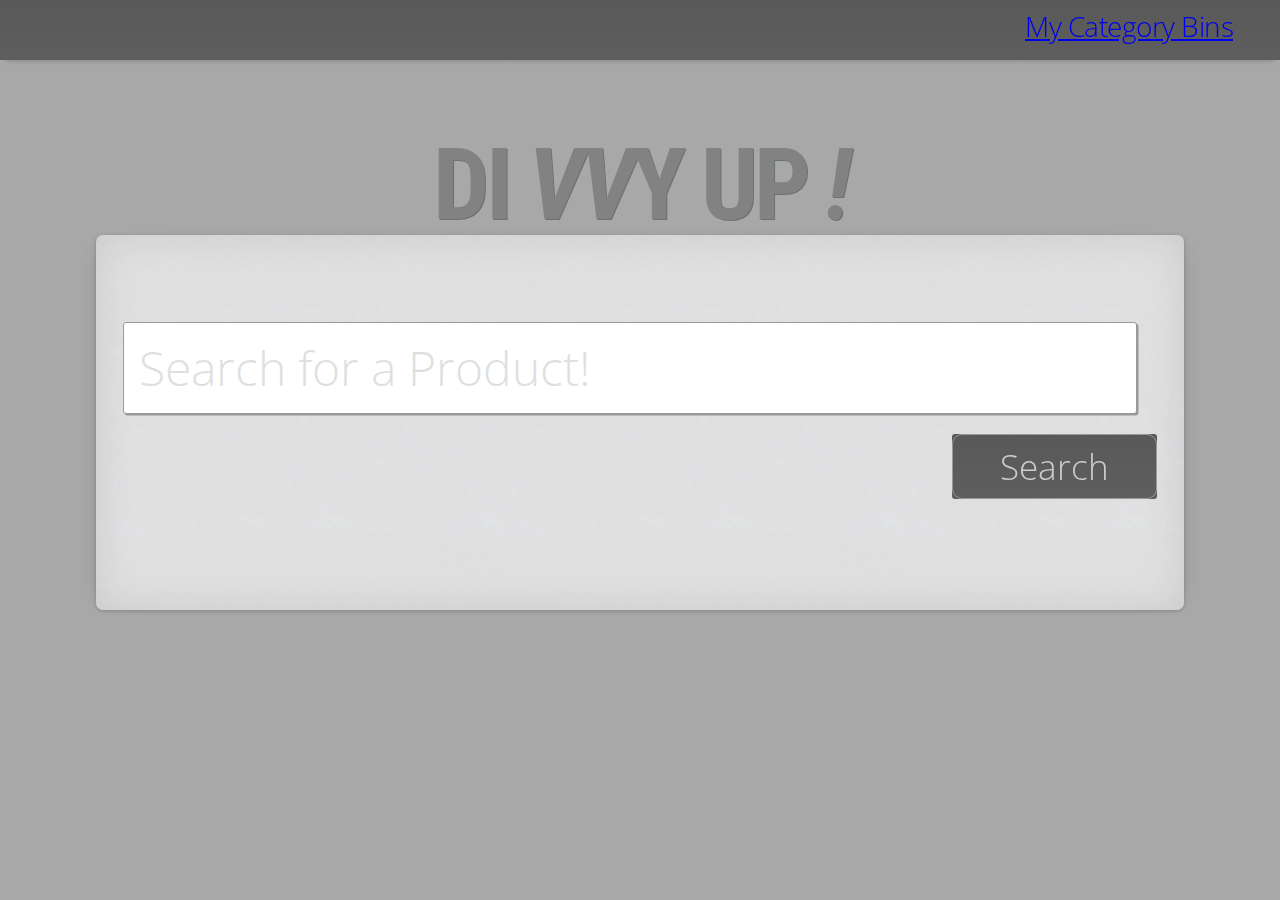
<file: index.html>
<!DOCTYPE html>
<html lang="en">

<head>
    <meta charset="UTF-8">
    <meta name="viewport" content="width=device-width, initial-scale=1.0">
    <meta http-equiv="X-UA-Compatible" content="ie=edge">
    <link rel="stylesheet" href="assets/css/reset.css">
    <link rel="stylesheet" href="assets/css/style.css">
    <link href="https://fonts.googleapis.com/css?family=Open+Sans:300,300i,400,400i,600,600i,700,700i,800,800i" rel="stylesheet">
    <link href="https://fonts.googleapis.com/css?family=Roboto+Condensed:300,300i,400,400i,700,700i" rel="stylesheet">
    <title>Divvy Up - Price Tracker - Track prices on all your favorite items from all your favorite stores in this one stop shop!</title>
</head>

<body>
    <div id="sticky-header" class="effect1">
        <div class="menu-bar hvr-bounce-to-bottom" id="my-products">
            <p class="top-navigation">
                <a href="categorybins.html">My Category Bins</a>
            </p>
        </div>
    </div>

    <div id="index-header">
        <h1 id="index-h1">DI
            <i>VV</i>Y UP
            <i>!</i>
        </h1>
        <!-- <h3>PRICE TRACKER & COUPON GENERATOR</h3> -->
    </div>

    <div id="index-search-container" class="effect8">
        <form id="index-form">
            <!-- <h2> Search for a Product:</h2> -->
            <br>
            <input id="index-input" class "search-field" type="text" name="firstname" value="" placeholder="Search for a Product!">
            <br>
            <div id="index-search-button" class="index-hvr-outline-out"> Search </div>
        </form>
    </div>




    <script type="text/javascript" src="https://cdnjs.cloudflare.com/ajax/libs/jquery/3.2.1/jquery.min.js"></script>
    <script src="assets/javascript/app.js"></script>
</body>

</html>
</file>
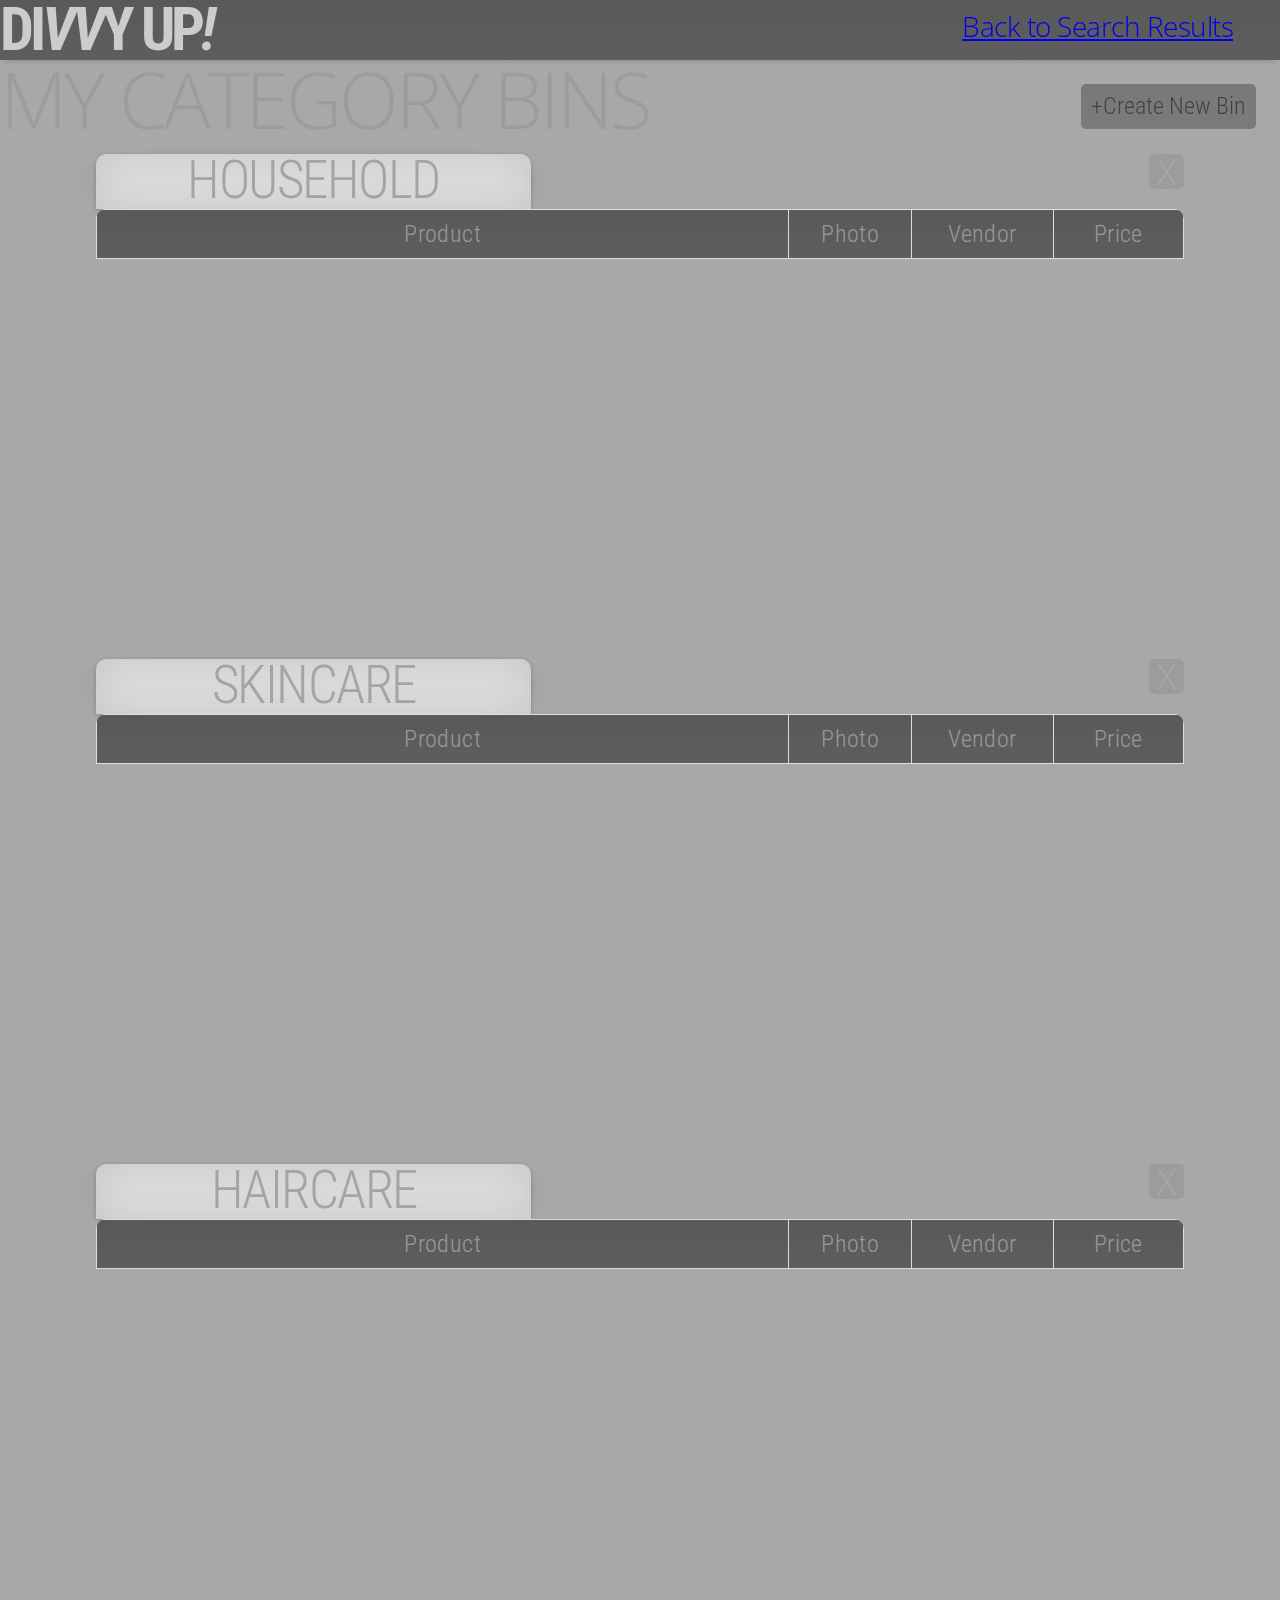
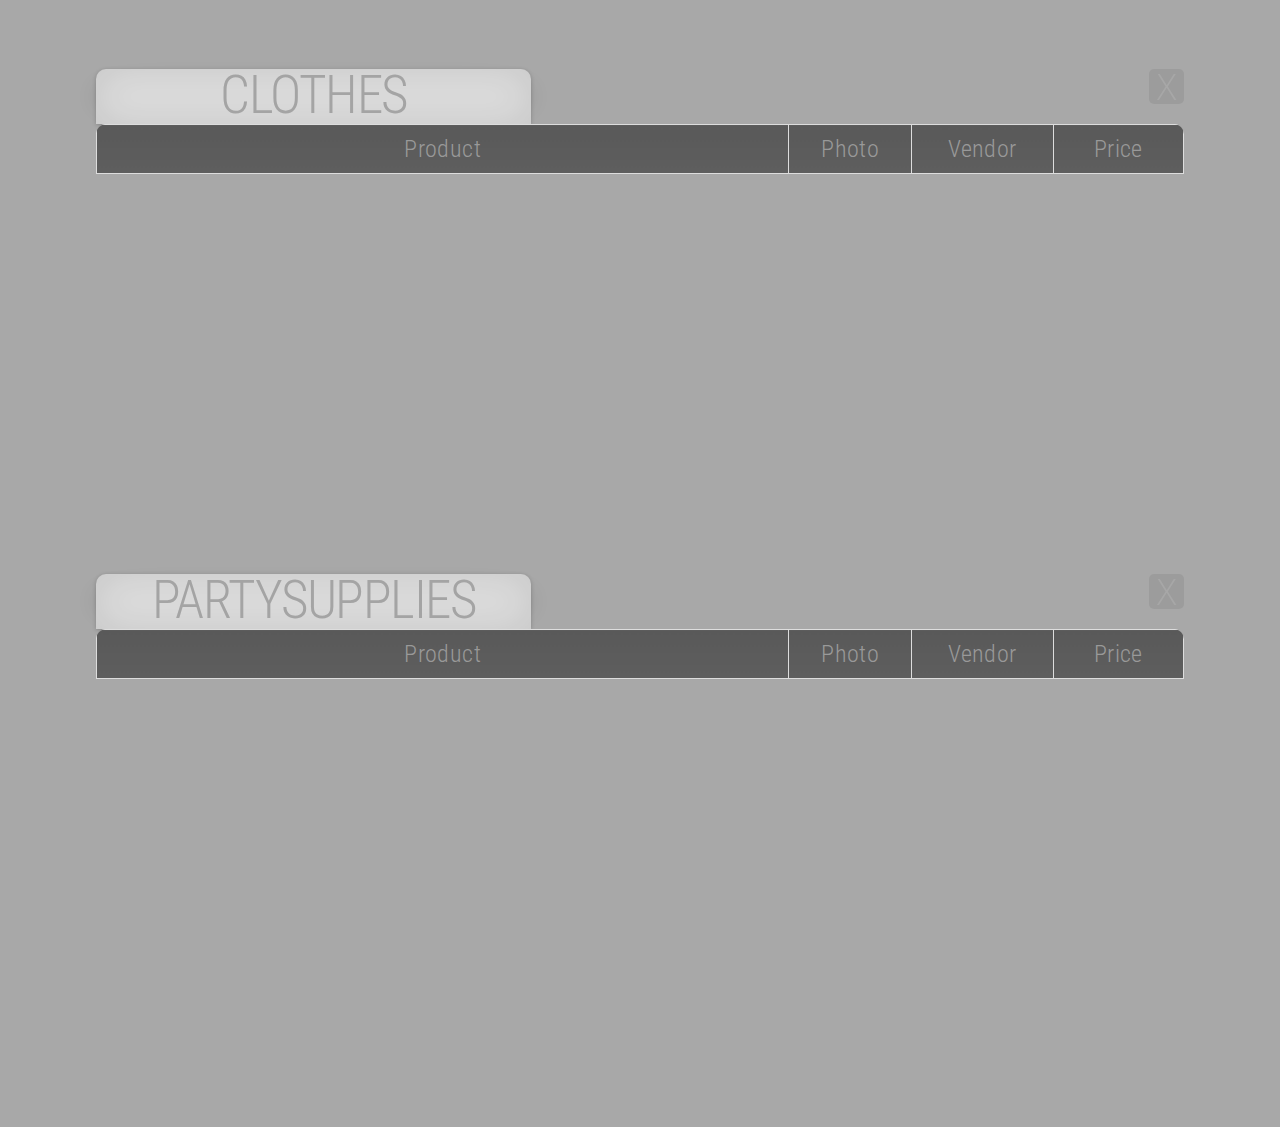
<file: categorybins.html>
<!DOCTYPE html>
<html lang="en">

<head>
  <meta charset="UTF-8">
  <meta name="viewport" content="width=device-width, initial-scale=1.0">
  <meta http-equiv="X-UA-Compatible" content="ie=edge">
  <link rel="stylesheet" href="assets/css/reset.css">
  <link rel="stylesheet" href="assets/css/style.css">
  <link href="https://fonts.googleapis.com/css?family=Open+Sans:300,300i,400,400i,600,600i,700,700i,800,800i" rel="stylesheet">
  <link href="https://fonts.googleapis.com/css?family=Roboto+Condensed:300,300i,400,400i,700,700i" rel="stylesheet">
  <title>Divvy Up - Price Tracker - Track prices on all your favorite items from all your favorite stores in this one stop shop!</title>
</head>

<body>
  <div id="sticky-header" class="effect1">
    <a href="index.html">
      <h1 id="navbar-h1">DI<i>VV</i>Y UP<i>!</i>
      </h1>
    </a>
    <div class="menu-bar hvr-bounce-to-bottom" id="my-products">
      <p class="top-navigation"><a href="index.html">Back to Search Results</a></p>
    </div>
  </div>

  <header>
    <h1 id="category-bins-h1">MY CATEGORY BINS</h1>
    <div id="create-bin-button" class="hvr-grow-shadow">
      <p id="create-bin-P">+Create New Bin</p>
    </div>
  </header>
  <br>
<!-- The Modal -->
<div id="myModal" class="modal">
  <!-- Modal content -->
  <div class="modal-content">
    <span class="close">&times;</span>
    <p id="modal-p">Enter a category for your new bin:</p>
    <form id="modal-form">
      <br>
      <input id="modal-input" type="text" name="firstname" value="" placeholder="i.e. Party Supplies">
      <input id="modal-submit" type="submit" value="Submit">
    </form> 
  </div>
</div>

<!-- Container for all Bins: -->
<div id="div-for-category-bins">

</div>

<!-- Bin #1: -->

<br><br><br>

    <script>

      </script>


  <script type="text/javascript" src="https://cdnjs.cloudflare.com/ajax/libs/jquery/3.2.1/jquery.min.js"></script>
  <script src="assets/javascript/app.js"></script>
</body>

</html>
</file>
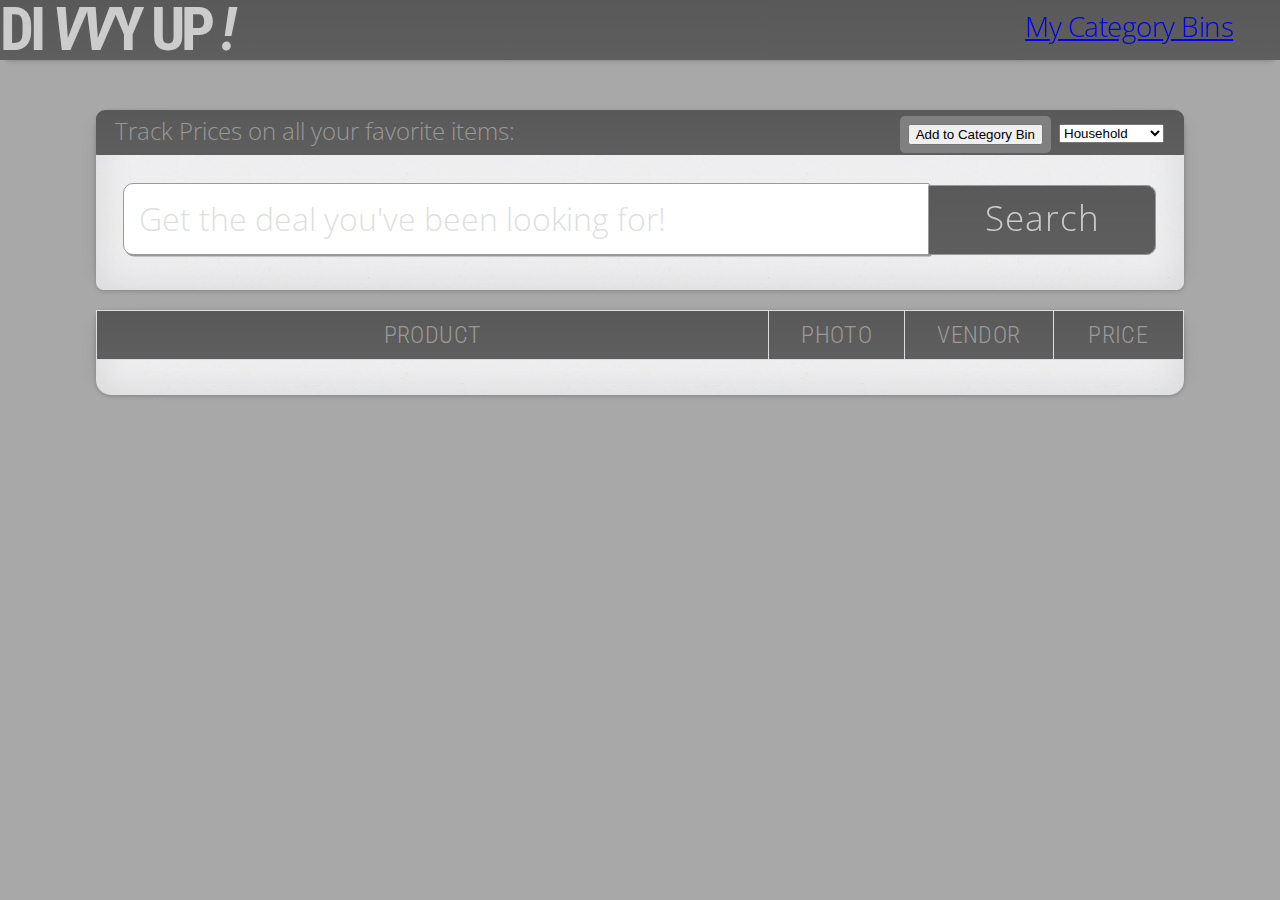
<file: testsearch.html>
<!DOCTYPE html>
<html lang="en">

<head>
    <meta charset="UTF-8">
    <meta name="viewport" content="width=device-width, initial-scale=1.0">
    <meta http-equiv="X-UA-Compatible" content="ie=edge">
    <link rel="stylesheet" href="assets/css/reset.css">
    <link rel="stylesheet" href="assets/css/style.css">
    <link href="https://fonts.googleapis.com/css?family=Open+Sans:300,300i,400,400i,600,600i,700,700i,800,800i" rel="stylesheet">
    <link href="https://fonts.googleapis.com/css?family=Roboto+Condensed:300,300i,400,400i,700,700i" rel="stylesheet">
    <title>Divvy Up - Price Tracker - Track prices on all your favorite items from all your favorite stores in this one stop shop!</title>
</head>

<body onload="bodytestsearchOnLoad()">
    <div id="sticky-header" class="effect1">
        <a href="index.html">
            <h1 id="navbar-h1">DI
                <i>VV</i>Y UP
                <i>!</i>
            </h1>
        </a>
        <div class="menu-bar hvr-bounce-to-bottom" id="my-products">
            <p class="top-navigation">
                <a href="categorybins.html">My Category Bins</a>
            </p>
        </div>
    </div>

    <header id="search-results-page-header">
        <!-- <h3>PRICE TRACKER & COUPON GENERATOR</h3> -->
    </header>

    <div id="main-search-container" class="effect8">
        <div id="panel-heading">
            <h3 id="panel-heading-h3">Track Prices on all your favorite items:</h3>
            <select id="bins">
                <!-- Stored the categories in an array categoryBins -->
            </select>



            <div id="add-to-bin">
                <button type="button" onclick="addToCategoryBins()">Add to Category Bin</button>
            </div>



        </div>
        <form>
            <br>
            <input class "search-field" type="text" name="firstname" value="" placeholder="Get the deal you've been looking for!" id="productSearch">
            <br>
            <div id="search-button" class="hvr-outline-out"> Search </div>
        </form>
    </div>

    <div id="main-search-results-container" class="effect8">
        <table id="customers">

            <tr id="main-table-header">
                <th class="product-column">Product</th>
                <th class="photo-column">Photo</th>
                <th class="vendor-column">Vendor</th>
                <th class="price-column">Price</th>
            </tr>
        </table>
    </div>

    <script type="text/javascript" src="https://cdnjs.cloudflare.com/ajax/libs/jquery/3.2.1/jquery.min.js"></script>
    <script src="assets/javascript/app.js"></script>
    <script>
        function bodytestsearchOnLoad() {
            var getInitialProduct = localStorage.getItem('productSearchLS');

            //remove the previous search
            $("#customers").find("tr:gt(0)").remove();

            //if Product Search is not Empty execute this API calls
            if (getInitialProduct != '') {

                //Try BestBuy API call
                try {
                    searchBestBuy(getInitialProduct);
                }
                catch (error) {
                    var errorMessage = error.name + ' ' + error.message;
                    console.log(errorMessage);
                }


                //Try Wal-mart API call
                try {
                    searchWalmart(getInitialProduct);
                }
                catch (error) {
                    var errorMessage = error.name + ' ' + error.message;
                    console.log(errorMessage);
                }
            }

        }            
                        
    </script>
</body>

</html>
</file>
<file: assets/css/style.css>
/* 
Fonts
<link href="https://fonts.googleapis.com/css?family=Open+Sans:300,300i,400,400i,600,600i,700,700i,800,800i" rel="stylesheet">
font-family: 'Open Sans', sans-serif;


*/






body {
    background-color: #A8A8A8;
    
    /* background-image: url("../images/exclusive-paper.png"); */
    
}

#sticky-header {
    
    width: 100%;
    height:60px;
    position: relative;
    top:0;
    background-color: #999;
    background: linear-gradient(#595959, #5E5E5E);
    /* background-image: url("../images/cream-pixels.png"); */
}

#sign-in, #my-products, #my-coupons, #dashboard {
    float: right;
    padding-right:35px;
    
}
#sign-in:hover, #my-products:hover, #my-coupons:hover, #dashboard:hover {
    cursor: pointer;
    
}

/* #my-products {
    background-color: red;
    border-right-width: 1px ;
    border-right-color: black;
    border-right-style: solid;
} */

.menu-bar{
    height:60px;    
    letter-spacing:-0.5px;
    position: relative;
    /* left: -35px; */
    /* top: 12px; */
    font-family: 'Open Sans', sans-serif; 
    font-weight: 300;
    
    font-size: 28px;
}

.top-navigation{
    padding:12px;
    margin: 0 auto 0 auto;
    text-align: right;
}

.hvr-bounce-to-bottom {
    display: inline-block;
    vertical-align: middle;
    -webkit-transform: perspective(1px) translateZ(0);
    transform: perspective(1px) translateZ(0);
    box-shadow: 0 0 1px rgba(0, 0, 0, 0);
    position: relative;
    -webkit-transition-property: color;
    transition-property: color;
    -webkit-transition-duration: 0.2s;
    transition-duration: 0.5s;
    color: #999;
  }
  .hvr-bounce-to-bottom:before {
    content: "";
    position: absolute;
    z-index: -1;
    top: 0;
    left: 0;
    right: 0;
    bottom: 0;
    
    background: #303030;
    -webkit-transform: scaleY(0);
    transform: scaleY(0);
    -webkit-transform-origin: 50% 0;
    transform-origin: 50% 0;
    -webkit-transition-property: transform;
    transition-property: transform;
    -webkit-transition-duration: 0.5s;
    transition-duration: 0.5s;
    -webkit-transition-timing-function: ease-out;
    transition-timing-function: ease-out;
  }
  .hvr-bounce-to-bottom:hover, .hvr-bounce-to-bottom:focus, .hvr-bounce-to-bottom:active {
    color: white;
  }
  .hvr-bounce-to-bottom:hover:before, .hvr-bounce-to-bottom:focus:before, .hvr-bounce-to-bottom:active:before {
    -webkit-transform: scaleY(1);
    transform: scaleY(1);
    -webkit-transition-timing-function: cubic-bezier(0.52, 1.64, 0.37, 0.66);
    transition-timing-function: cubic-bezier(0.52, 1.64, 0.37, 0.66);
  }


#search-results-page-header {
    margin-top: 25px;
    margin-bottom:50px;
    padding-left: 25px;
    padding-right: 25px;
}
#navbar-h1 {
    position:relative;
    float:left;
    text-align: center;
    letter-spacing: -4px;
    font-size: 60px;
    text-shadow: 1px 1px #5E5E5E;
    font-family: 'Roboto Condensed', sans-serif;
    font-weight: 700;
    color: #ccc;
}
i {
    font-style: italic;
}

h2 {
    letter-spacing:-3px;
    position: relative;
    left: -35px;
    top: -45px;
    font-family: 'Roboto Condensed', sans-serif; 
    font-weight: 400;
    color: #A4A4A4;
    font-size: 48px;
}

h3 {
    font-family: 'Roboto Condensed', sans-serif; 
    font-weight: 400;
    /* font-style: italic; */
    color: #444;
    font-size: 48px;
}

#panel-heading{
    position:relative;
    top: 0;
    background: linear-gradient(#595959, #5E5E5E);
    height: 45px;
    border-radius: 9px 9px 0.7px 0.7px;
    letter-spacing:0px;
}

#panel-heading-h3 {
    font-family: 'Open Sans', sans-serif; 
    font-weight: 300;
    /* font-style: italic; */
    color: #999;
    font-size: 24px;
    padding:9px;
    margin-left: 10px;
}

#bins {
    position: relative;
    top: -28px;
    float:right;
    margin-right:20px;
}


#add-to-bin {
    position: relative;
    top: -36.5px;
    float: right;
    background-color: gray;
    border-radius: 5px;
    padding: 8px;
    margin-right:8px;
}

#add-to-bin-p, #create-new-bin-p, #track-p, #modal-p{
    color: #222;
    font-family: 'Roboto Condensed', sans-serif; 
    font-weight: 400;
}

#add-to-bin:hover, #create-new-bin {
    cursor: pointer;
}

#create-new-bin {
    position: relative;
    top: -36.5px;
    float: right;
    background-color:  #999;
    border-radius: 5px;
    padding: 8.5px;
    margin-right:8px;
}


.track {
    opacity: 0.2;
    position: relative;
    top: 25px;
    float: right;
    background-color:  #ccc;
    border-radius: 5px;
    padding: 8.5px;
    margin-right:8px;
    cursor: pointer;
    color:black;
}

.track:hover {
    opacity: 1;
    box-shadow: 1px 1px #000;
}




#main-search-container {
    background-color: #F2F2F2;
    background-image: url("../images/dust.png");
    margin-top:-25px;
    width: 85%;
    height: 180px;
    margin: 0 auto;
    border-radius: 15px 15px 7.5px 7.5px;

}


.effect1{
	-webkit-box-shadow: 0 6px 5px -6px #777;
	   -moz-box-shadow: 0 6px 5px -6px #777;
	        box-shadow: 0 6px 5px -6px #777;
}






.effect2
{
  position: relative;
}
.effect2:before, .effect2:after
{
  z-index: -1;
  position: absolute;
  content: "";
  bottom: 15px;
  left: 10px;
  width: 50%;
  top: 80%;
  max-width:300px;
  background: #777;
  -webkit-box-shadow: 0 15px 10px #777;
  -moz-box-shadow: 0 15px 10px #777;
  box-shadow: 0 15px 10px #777;
  -webkit-transform: rotate(-3deg);
  -moz-transform: rotate(-3deg);
  -o-transform: rotate(-3deg);
  -ms-transform: rotate(-3deg);
  transform: rotate(-3deg);
}
.effect2:after
{
  -webkit-transform: rotate(3deg);
  -moz-transform: rotate(3deg);
  -o-transform: rotate(3deg);
  -ms-transform: rotate(3deg);
  transform: rotate(3deg);
  right: 10px;
  left: auto;
}







.effect8
{
  	position:relative;
    -webkit-box-shadow:0 1px 4px rgba(0, 0, 0, 0.2), 0 0 40px rgba(0, 0, 0, 0.1) inset;
       -moz-box-shadow:0 1px 4px rgba(0, 0, 0, 0.2), 0 0 40px rgba(0, 0, 0, 0.1) inset;
            box-shadow:0 1px 4px rgba(0, 0, 0, 0.2), 0 0 40px rgba(0, 0, 0, 0.1) inset;
}
.effect8:before, .effect8:after
{
	content:"";
    position:absolute;
    z-index:-1;
    -webkit-box-shadow:0 0 20px rgba(0,0,0,0.1);
    -moz-box-shadow:0 0 20px rgba(0,0,0,0.1);
    box-shadow:0 0 20px rgba(0,0,0,0.1);
    top:10px;
    bottom:10px;
    left:0;
    right:0;
    -moz-border-radius:100px / 10px;
    border-radius:100px / 10px;
}
.effect8:after
{
	right:10px;
    left:auto;
    -webkit-transform:skew(8deg) rotate(3deg);
       -moz-transform:skew(8deg) rotate(3deg);
        -ms-transform:skew(8deg) rotate(3deg);
         -o-transform:skew(8deg) rotate(3deg);
            transform:skew(8deg) rotate(3deg);
}



form  {
   
    color: #777;
    margin: 0 auto 0 auto;
    border-radius: 6px;
    width: 95%;
    padding-top: -15px;
    font-size: 88px;
    margin-top: -15px; 
}

input {
    position: relative;
    top:-70px;
    color: #777;
    width: 75%;
    height:40px;
    border-radius: 10px 2px 2px 10px;
    font-size: 32px;
    font-family: 'Open Sans', sans-serif;
    font-weight: 300;
    box-shadow: 1.6px 1.6px #999;
    padding: 15px;
    border: #999 solid 0.3px;
}

input:hover{
    box-shadow: 2px 2px 5px #333;
}


.submitButton{
    margin: 0 auto;
}



#search-button {
    top:-70px;
    height: 40px;
    padding: 5px;
    letter-spacing: 1px;
    position: relative;
    margin-top: -70px;
    float: right;
    background-color: #fcfcfc;
    background: linear-gradient(#595959, #5E5E5E);
    color: #ccc;
    font-size: 35px;
    text-align: center;
    width: 19.2%;
    padding:15px;
    border-radius: 2px 10px 10px 2px;
    font-family: 'Open Sans', sans-serif;
    font-weight: 300;
    cursor: pointer;

}

#search-button:hover, #index-search-button:hover {
    background: linear-gradient(#758082, #697375);
}

::placeholder {
    color: #dfdfdf; 
}











.hvr-outline-out {
    display: inline-block;
    vertical-align: middle;
    -webkit-transform: perspective(1px) translateZ(0);
    transform: perspective(1px) translateZ(0);
    box-shadow: 0 0 1px rgba(0, 0, 0, 0);
    position: relative;
  }
  .hvr-outline-out:before {
    content: '';
    position: absolute;
    border: #999 solid 0.5px;
    border-radius: 2px 10px 10px 2px;
    top: 0;
    right: 0;
    bottom: 0;
    left: 0;
    -webkit-transition-duration: 0.1s;
    transition-duration: 0.1s;
    -webkit-transition-property: top, right, bottom, left;
    transition-property: top, right, bottom, left;
  }
  .hvr-outline-out:hover:before, .hvr-outline-out:focus:before, .hvr-outline-out:active:before {
    top: -8px;
    right: -8px;
    bottom: -8px;
    left: -8px;
  } 





  #main-search-results-container {
    position:relative;
    top: 20px;
    background-color: #F2F2F2;
    background-image: url("../images/dust.png");
    width: 85%;
    margin: 0 auto;
    border-radius: 7px 7px 15px 15px ;

}





#customers {
    
    position: relative;
    top: -35px;
    font-family: 'Open Sans', sans-serif;
    border-collapse: collapse;
    width: 100%;
    margin: 0 auto 0 auto;
    
    
}

#customers td, #customers th {
    
    margin: 0 auto 0 auto;
    border: 1px solid #ddd;
    padding: 32px;
    color: #777;
    font-size: 22px;
    font-weight:300;
}

#customers tr {
    padding: 15px;
}

#customers tr:nth-child(even){background-color: #e8e7e7;}

#customers tr:hover {background-color: white;
color:white;

}

#customers th  {
    padding-top: 12px;
    padding-bottom: 12px;
    text-align: center;
    background: linear-gradient(#595959, #5E5E5E);
    color: #999;
    font-family: 'Roboto Condensed', sans-serif;
    font-size: 24px;
    font-weight: 300;
    letter-spacing:0.4px;
    
}



#main-table-header {
    text-transform: uppercase;
}

.result-thumbnail{

    margin-top: -15px;
    float:right;
    border-radius: 5px;
    box-shadow: 1px 1px #fcfcfc;
}
/* 
.discount-column{
    width: 12%;
    text-align: center;
} */

.photo-column{
    width: 10%;
    text-align: center;
}

.price-column {
   
    width:12%;
}

.vendor-column {
    width: 13%;
}

.vendor-logo {
   
   
    width: 92px;
    /* text-align: center; */
}

.track-column {
    width: 9%;
}

td {
    vertical-align: middle;
}

td:nth-child(1) {
    vertical-align: top;
}
td:nth-child(3) {
    vertical-align: middle;
}
td:nth-child(4) {
    vertical-align: middle;
    font-style: bold;
}






/* Index Page Styles */



#index-h1 {
    position:relative;
    top: 50px;
    text-align: center;
    letter-spacing: -4px;
    font-size: 100px;
    text-shadow: 1px 1px #697375;
    font-family: 'Roboto Condensed', sans-serif;
    font-weight: 700;
    color: #828282;
}

#index-header {
    margin-top: 25px;
    margin-bottom:50px;
    padding-left: 25px;
    padding-right: 25px;
}

#index-search-container {
    background-color: #DEDEDE;
    background-image: url("../images/dust.png");
    margin-top:-25px;
    width: 85%;
    height: 375px;
    margin: 0 auto;
    border-radius: 7px;

}
#index-form  {
    position: relative;
    top: 60px;
    color: #777;
    margin: 0 auto;
    border-radius: 6px;
    width: 95%;
    padding-top: -15px;
    font-size: 88px;
}

#index-input {
    color: #777;
    width: 95%;
    height:60px;
    border-radius: 3px;
    font-size: 48px;
    font-family: 'Open Sans', sans-serif;
    font-weight: 300;
    box-shadow: 1.5px 1.5px #999;
    padding: 15px;
    border: #999 solid 0.3px;
}

#index-input:hover{
    box-shadow: 2px 2px 5px #333;
}


#index-search-button {
    
    letter-spacing: 0px;
    position: relative;
    margin-top: -50px;
    float: right;
    background-color: #fcfcfc;
    background: linear-gradient(#595959, #5E5E5E);
   
    font-size: 35px;
    text-align: center;
    width: 175px;
    color: #ccc;
    font-size: 35px;
    padding:15px;
    border-radius: 3px;
    
    font-family: 'Open Sans', sans-serif;
    font-weight: 300;

}



/* Mouse over Effect for Index Page */



.index-hvr-outline-out {
    display: inline-block;
    vertical-align: middle;
    -webkit-transform: perspective(1px) translateZ(0);
    transform: perspective(1px) translateZ(0);
    box-shadow: 0 0 1px rgba(0, 0, 0, 0);
    position: relative;
  }
  .index-hvr-outline-out:before {
    content: '';
    position: absolute;
    border: #999 solid 0.5px;
    border-radius: 10px;
    top: 0;
    right: 0;
    bottom: 0;
    left: 0;
    -webkit-transition-duration: 0.1s;
    transition-duration: 0.1s;
    -webkit-transition-property: top, right, bottom, left;
    transition-property: top, right, bottom, left;
  }
  .index-hvr-outline-out:hover:before, .index-hvr-outline-out:focus:before, .index-hvr-outline-out:active:before {
    top: -8px;
    right: -8px;
    bottom: -8px;
    left: -8px;
  } 





  /* Category Bins Styling Begins Here */

  #bin-container, #bin-container-2, #bin-container-3, #bin-container-4, #bin-container-5{
    width: 85%;
    margin: 0 auto;
    
  }

  #category-bins-h1{
    letter-spacing:-3px;
    position: relative;
    padding: 0px;
    font-family: 'Open Sans', sans-serif; 
    font-weight: 300;
    color: #999;
    font-size: 78px;
    opacity: 0.75;
  }

  .category-header{
      background-color: #ddd;
      width:40%;
      height:55px;
      border-radius: 10px 10px 0px 0px;
  }

  .category-header, .remove-bin {
      display: inline-block;
  }
  .remove-bin {
      float: right;
    background-color: #333;
    border-radius: 5px;
    height: 35px;
    width: 35px;
    font-family: 'Open Sans', sans-serif; 
    font-weight: 300;
    
    color: #A4A4A4;
    font-size: 36px;
    text-align:center;
    opacity:0.1;
}

.remove-bin:hover{
    opacity:1;
    cursor: pointer;
    
}

  #user-category{
    font-family: 'Roboto Condensed', sans-serif; 
    font-weight: 300;
    color: #A4A4A4;
    font-size: 53px;
    text-align: center;
    vertical-align: middle;
    letter-spacing:-1.5px;
    text-transform: uppercase;
  }


#bin-category-1 {

    width: 100%;
    margin: 0 auto;
    overflow: auto;
    height: 450px;
    border-radius: 10px 10px 0px 0px;

}

#bin-table-header {
    text-transform: uppercase;
    border-radius: 10px 10px 0px 0px;
    
}

.customers-bin {
    position: relative;
    top: 0px;
    font-family: 'Open Sans', sans-serif;
    border-collapse: collapse;
    width: 100%;
    margin: 0 auto 0 auto;
    border-radius: 10px 10px 0px 0px;
    background-color: #F2F2F2;
    

} 
    


.customers-bin td, .customers-bin th {
    
    margin: 0 auto 0 auto;
    border: 1px solid #ddd;
    padding: 32px;
    color: #777;
    font-size: 22px;
    font-weight:300;
    
}

.customers-bin tr {
    padding: 15px;
    
}

.customers-bin tr:nth-child(even){background-color: #e8e7e7;}

.customers-bin tr:hover {background-color: #fff;
color:white;

}

.customers-bin th  {
    padding-top: 12px;
    padding-bottom: 12px;
    text-align: center;
    background: linear-gradient(#595959, #5E5E5E);
    color: #999;
    font-family: 'Roboto Condensed', sans-serif;
    font-size: 24px;
    font-weight: 300;
    letter-spacing:0.4px;
    
    
}



#bin-table-header {
    text-transform: uppercase;
    
}

#category-bins-h1, #create-bin-button, #create-bin-form, #create-bin-input  {
    display:inline-block;
}

#create-bin-form{
    height: 25px;
    margin:24px;
    border-radius: 5px 5px 5px 5px;
}

#create-bin-input{
    float:right;
    height: 25px;
    width: 20%;
    border-radius: 5px 5px 5px 5px;
}

#create-bin-button {
    float: right;
    margin:24px;
    height:45px;
    width: 175px;
    background: linear-gradient(#595959, #5E5E5E);
    border-radius: 5px;
    cursor: pointer;
    opacity: 0.6;
}

#create-bin-P {
    position: relative;
    top:10px;
    text-align: center;
    font-family: 'Roboto Condensed', sans-serif;
    font-size: 24px;
    font-weight: 300;
}

#create-bin-button:hover {
   opacity: 1;
   background: linear-gradient(#758082, #697375);
   
}







/* The Modal (background) */
.modal {
    display: none; /* Hidden by default */
    position: fixed; /* Stay in place */
    z-index: 1; /* Sit on top */
    padding-top: 100px; /* Location of the box */
    left: 0;
    top: 0;
    width: 100%; /* Full width */
    height: 100%; /* Full height */
    overflow: auto; /* Enable scroll if needed */
    background-color: rgb(0,0,0); /* Fallback color */
    background-color: rgba(0,0,0,0.4); /* Black w/ opacity */
}

/* Modal Content */
.modal-content {
    background-color: #ddd;
    margin: auto;
    padding: 20px;
    border: 1px solid #888;
    width: 80%;
    border-radius: 3px;
}

/* The Close Button */
.close {
    color: #aaaaaa;
    float: right;
    font-size: 28px;
    font-weight: bold;
}

.close:hover,
.close:focus {
    color: #000;
    text-decoration: none;
    cursor: pointer;
}

#modal-p {
    color: #999;
    font-family: 'Roboto Condensed', sans-serif; 
    font-weight: 400;
    font-size: 36px;

}



#modal-form  {
    position: relative;
    color: #777;
    margin: 0 auto;
    border-radius: 6px;
    width: 95%;
    padding-top: -5px;
    padding-bottom: 10px;
    font-size: 88px;
}

#modal-input {
    color: #777;
    width: 95%;
    height:45px;
    border-radius: 6px;
    font-size: 44px;
    font-family: 'Open Sans', sans-serif;
    font-weight: 300;
    box-shadow: 3px 3px #999;
    padding: 15px;
    border: #999 solid 0.3px;
}

#modal-input:hover{
    box-shadow: 2px 2px 5px #333;
}


#modal-submit {
   
    height: 60px;
    letter-spacing: 2px;
    position: relative;
    float: right;
    background-color: #e0e0e0;
    background: linear-gradient(#fcfcfc, #fff);
    font-size: 24px;
    text-align: center;
    width: 200px;
    color: #999;
    margin-top:15px;
    margin-right:30px;
    border-radius: 6px;
    
    font-family: 'Open Sans', sans-serif;
    font-weight: 400;
    
    cursor: pointer;
}


.hvr-grow-shadow {
    display: inline-block;
    vertical-align: middle;
    -webkit-transform: perspective(1px) translateZ(0);
    transform: perspective(1px) translateZ(0);
    box-shadow: 0 0 1px rgba(0, 0, 0, 0);
    -webkit-transition-duration: 0.3s;
    transition-duration: 0.3s;
    -webkit-transition-property: box-shadow, transform;
    transition-property: box-shadow, transform;
  }
  .hvr-grow-shadow:hover, .hvr-grow-shadow:focus, .hvr-grow-shadow:active {
    box-shadow: 0 10px 10px -10px rgba(0, 0, 0, 0.5);
    -webkit-transform: scale(1.1);
    transform: scale(1.1);
  }
  

  /* Shadow */
.hvr-shadow {
  display: inline-block;
  vertical-align: middle;
  -webkit-transform: perspective(1px) translateZ(0);
  transform: perspective(1px) translateZ(0);
  box-shadow: 0 0 3px rgba(0, 0, 0, 0);
  -webkit-transition-duration: 0.3s;
  transition-duration: 0.3s;
  -webkit-transition-property: box-shadow;
  transition-property: box-shadow;
}
.hvr-shadow:hover, .hvr-shadow:focus, .hvr-shadow:active {
  box-shadow: 0 10px 10px -10px rgba(0, 0, 0, 0.9);
}














/* #lower-half-container {
    width: 100%;
    height: 450px;
    background-color: #fff;
    margin-top: 100px;
  }


  #div1, #div2, #div3 {
      display: inline-block;
      margin: 0 auto;
    
  }

  #div1 {
    background-color: #F2F2F2;
    background-image: url("../images/dust.png");
      width:25%;
      height: 200px;
  }

  #div2 {
    background-color: #F2F2F2;
    background-image: url("../images/dust.png");
    width:25%;
    height: 200px;
}

#div3 {
    background-color: #F2F2F2;
    background-image: url("../images/dust.png");
    width:25%;
    height: 200px;
} */


/* Media Queries for index.html */
@media screen and (max-width: 605px) {



}


/* Media Queries for search.html */
@media screen and (max-width: 605px) {


}

/* Media Queries for categorybins.html */
@media screen and (max-width: 605px) {



}
</file>
